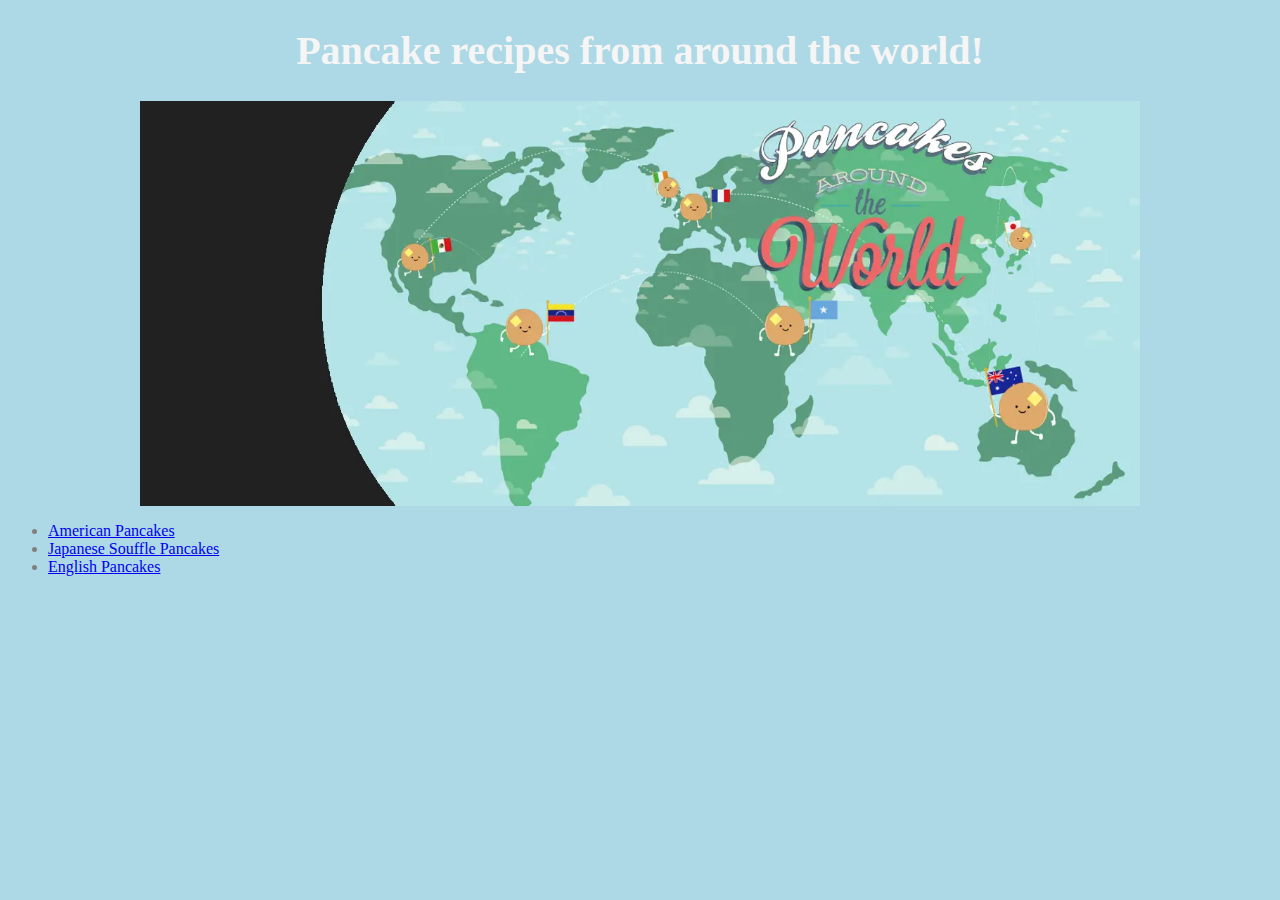
<file: index.html>
<!DOCTYPE html>
<html lang="en">
<head>
    <meta charset="UTF-8">
    <meta http-equiv="X-UA-Compatible" content="IE=edge">
    <meta name="viewport" content="width=device-width, initial-scale=1.0">
    <title>Odin Recipes</title>
    <link rel="stylesheet" href="style.css">
</head>
<body class="odd page">

    <h1 class="front title">Pancake recipes from around the world!</h1>
    <img class= "front image" src="images/frontpage.png" alt="illustration of pancakes around the world">

    <ul>
    <li><a href="./recipes/pancakes.html">American Pancakes</a> </li>
    <li><a href="./recipes/souffle-pancakes.html">Japanese Souffle Pancakes</a> </li>
    <li><a href="./recipes/english-pancakes.html">English Pancakes</a> </li>
    </ul>
</body>
</html>
</file>
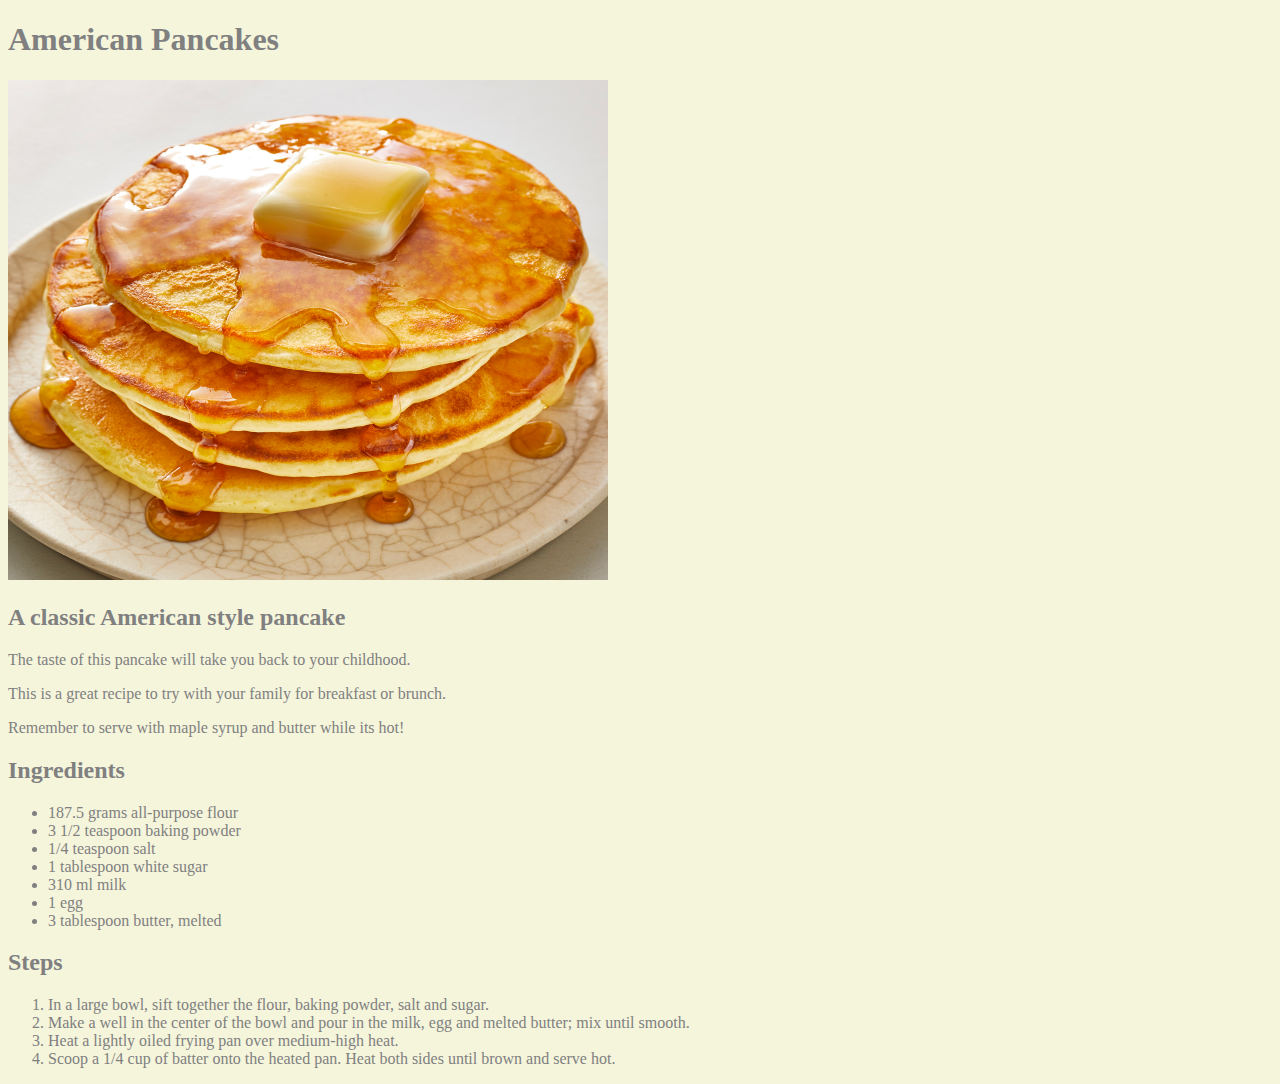
<file: recipes/pancakes.html>
<!DOCTYPE html>
<html lang="en">
<head>
    <meta charset="UTF-8">
    <meta http-equiv="X-UA-Compatible" content="IE=edge">
    <meta name="viewport" content="width=device-width, initial-scale=1.0">
    <title>American Pancakes</title>
    <link rel="stylesheet" href="../style.css">
</head>
<body class="even page">
    <h1>American Pancakes</h1>
    <img class="american" src="../images/pancakes.jpg" alt="pancakes served with 
butter and syrup"/>
    
    <h2>A classic American style pancake</h2>
    <p>The taste of this pancake will take you back to your childhood.</p> 
    <p>This is a great recipe to try with your family for breakfast or brunch.</p> 
    <p>Remember to serve with maple syrup and butter while its hot! </p>

    <h2>Ingredients</h2>
    <ul>
        <li>187.5 grams all-purpose flour</li>
        <li>3 1/2 teaspoon baking powder </li>
        <li>1/4 teaspoon salt </li>
        <li>1 tablespoon white sugar</li>
        <li>310 ml milk</li>
        <li>1 egg</li>
        <li>3 tablespoon butter, melted</li>

    </ul>

    <h2>Steps</h2>
    <ol>
        <li>In a large bowl, sift together the flour, baking powder, salt and sugar.</li>
        <li>Make a well in the center of the bowl and pour in the milk, egg and melted butter; mix until smooth.</li>
        <li>Heat a lightly oiled frying pan over medium-high heat. </li>
        <li>Scoop a 1/4 cup of batter onto the heated pan. Heat both sides until brown and serve hot.</li>
    </ol>



</body>
</html>
</file>
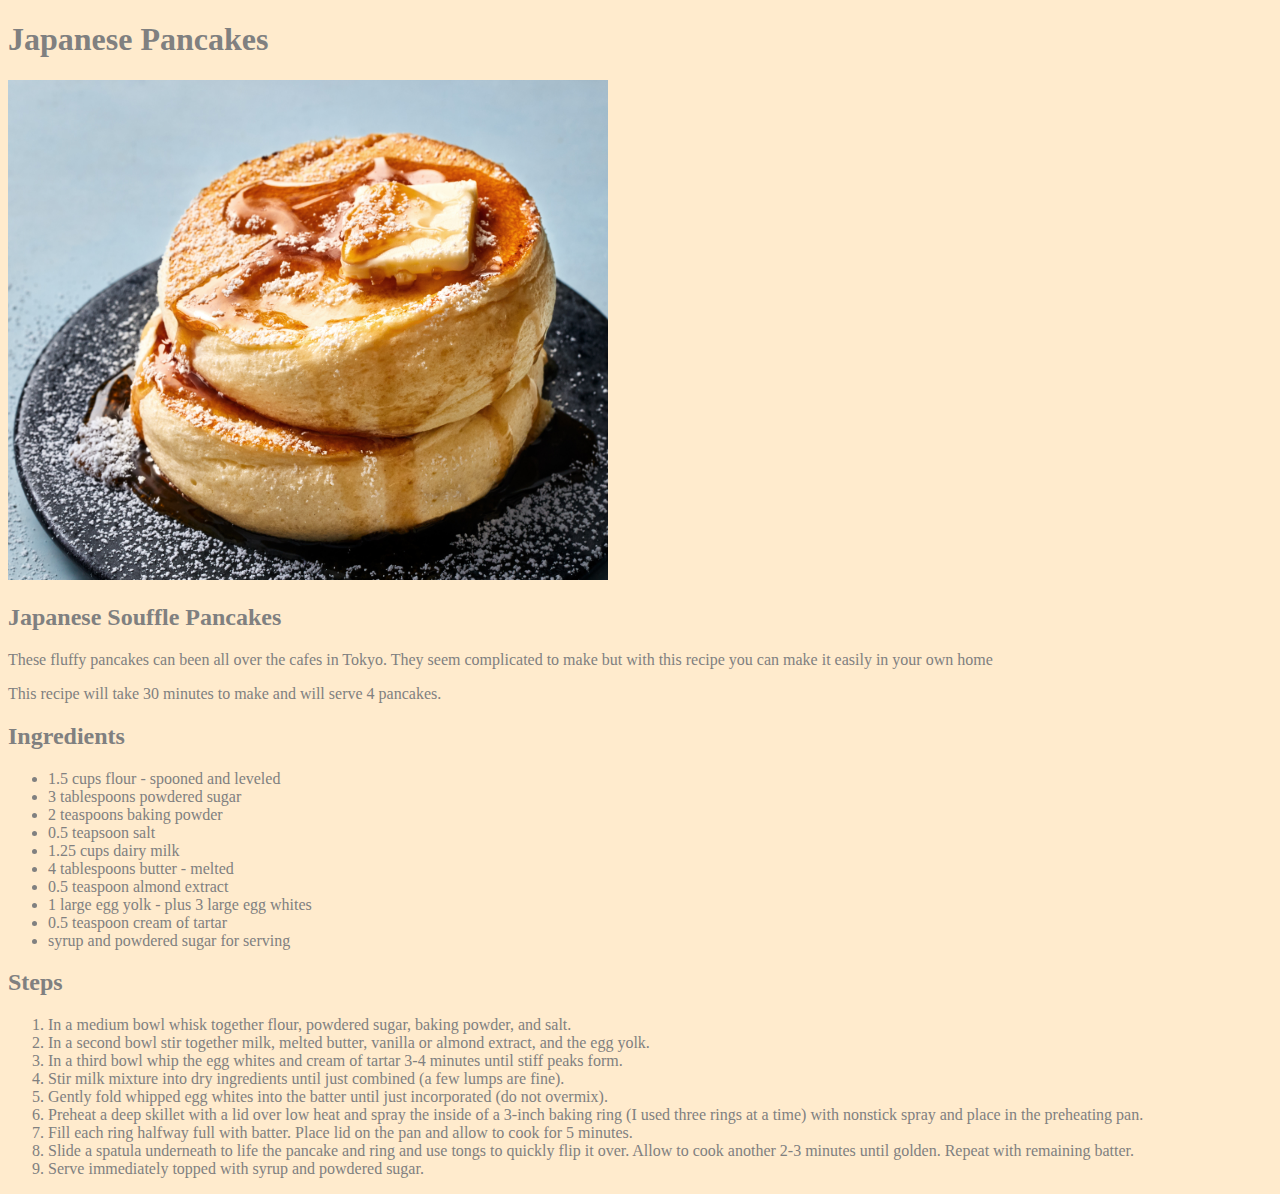
<file: recipes/souffle-pancakes.html>
<!DOCTYPE html>
<html lang="en">
<head>
    <meta charset="UTF-8">
    <meta http-equiv="X-UA-Compatible" content="IE=edge">
    <meta name="viewport" content="width=device-width, initial-scale=1.0">
    <title>Japanese Pancakes</title>
    <link rel="stylesheet" href="../style.css">
</head>
<body class="japan page">
    <h1 class ="jtitle">Japanese Pancakes</h1>

    <img class="american" src="../images/souffle-pancakes.jpg" alt="Japanese souffle pancakes"/>
    <h2>Japanese Souffle Pancakes</h2>
    <p>These fluffy pancakes can been all over the cafes in Tokyo. 
        They seem complicated to make but with this recipe you can make it easily in your own home</p>
    <p>This recipe will take 30 minutes to make and will serve 4 pancakes.</p>  
    
    <h2>Ingredients</h2>
    <ul>
        <li>1.5 cups flour - spooned and leveled </li>
        <li>3 tablespoons powdered sugar </li>
        <li>2 teaspoons baking powder </li>
        <li>0.5 teapsoon salt </li>
        <li>1.25 cups dairy milk </li>
        <li>4 tablespoons butter - melted </li>
        <li>0.5 teaspoon almond extract</li>
        <li>1 large egg yolk - plus 3 large egg whites</li>
        <li>0.5 teaspoon cream of tartar</li>
        <li>syrup and powdered sugar for serving</li>
    </ul>

    <h2>Steps</h2>
    <ol>
        <li>In a medium bowl whisk together flour, powdered sugar, baking powder, and salt. </li>
        <li>In a second bowl stir together milk, melted butter, vanilla or almond extract, and the egg yolk. </li>
        <li>In a third bowl whip the egg whites and cream of tartar 3-4 minutes until stiff peaks form. </li>
        <li>Stir milk mixture into dry ingredients until just combined (a few lumps are fine).</li>
        <li>Gently fold whipped egg whites into the batter until just incorporated (do not overmix).</li>
        <li>Preheat a deep skillet with a lid over low heat and spray the inside of a 3-inch baking ring (I used three rings at a time) with nonstick spray and place in the preheating pan.</li>
        <li>Fill each ring halfway full with batter. Place lid on the pan and allow to cook for 5 minutes.</li>
        <li>Slide a spatula underneath to life the pancake and ring and use tongs to quickly flip it over. Allow to cook another 2-3 minutes until golden. Repeat with remaining batter.</li>
        <li>Serve immediately topped with syrup and powdered sugar.</li>
    </ol>
    
</body>
</html>
</file>
<file: style.css>
.front.image{
    height: auto;
    width: 1000px;
    display: block;
    margin-left:auto;
    margin-right: auto;
    
}

.front.title{
    color: whitesmoke;
    font-size: 40px;
    text-align: center;
    font-family: Georgia, 'Times New Roman', Times, serif, Helvetica, sans-serif;
}

.odd.page{
    background-color: lightblue;
}

.american{
    height:500px;
    width:600px;
    
}

.even.page{
    background-color: beige;
}

.even.page h1, h2, p, ol, ul{
    color: grey;
    font-family: Georgia, 'Times New Roman', Times, serif, Helvetica, sans-serif;

}
.japan.page{
    background-color: blanchedalmond;
}

.jtitle, .etitle{
    color: grey;
    font-family: Georgia, 'Times New Roman', Times, serif, Helvetica, sans-serif;
    
}

.english.page{
    background-color: bisque;
}
</file>
